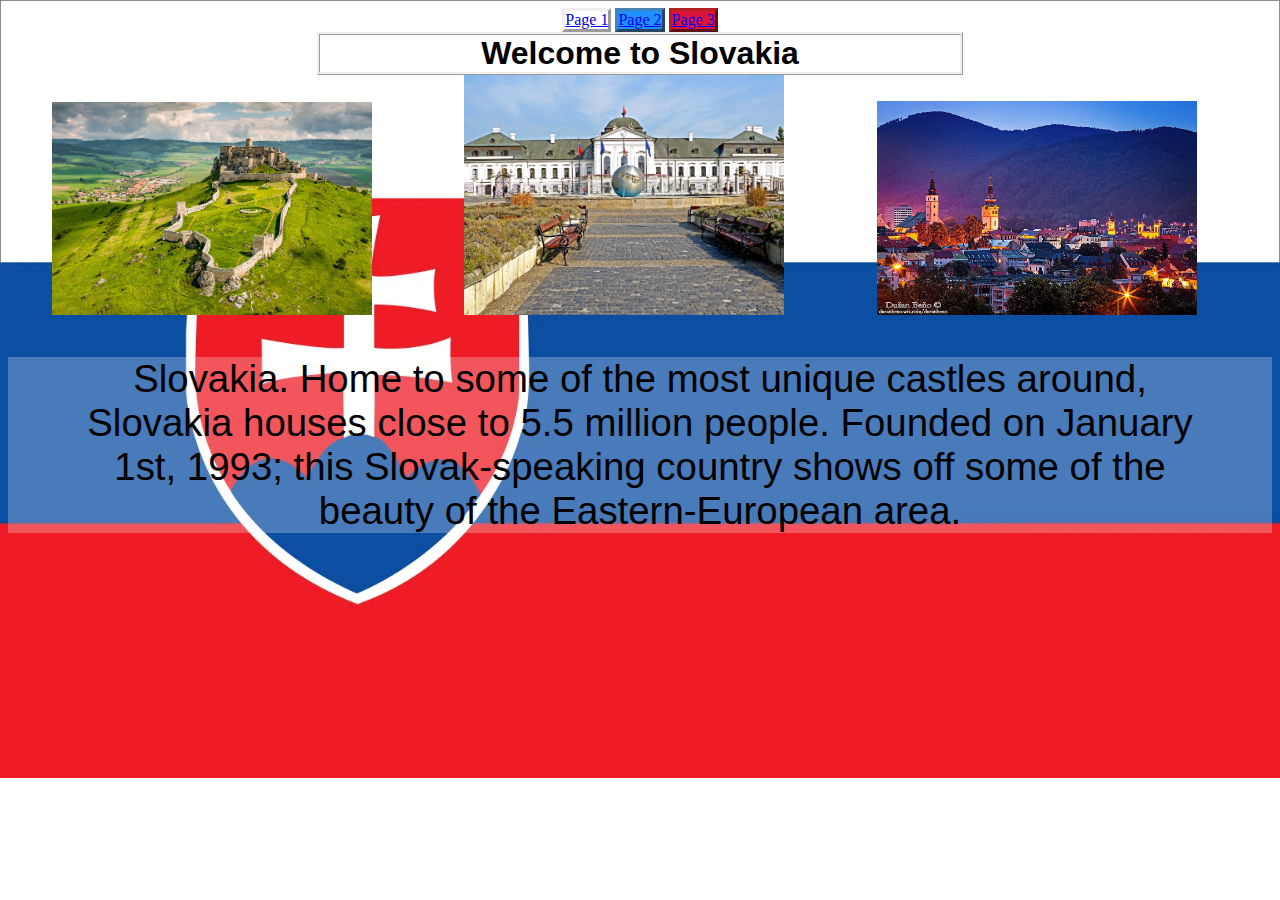
<file: index.html>
<!DOCTYPE html>

<html>


<head>

    <title>
        Welcome to Slovakia
    </title>

    <link rel="stylesheet" href="Styles.css">

</head>





<body>
    
    <ul>
        <li class="p1"><a href="page1.html">Page 1</a></li>
        <li class="p2"><a href="page2.html">Page 2</a></li>
        <li class="p3"><a href="page3.html">Page 3</a></li>
    </ul>

    <h1>
        Welcome to Slovakia
    </h1>




    <img src="Images/slovakia-castle.jpg" alt="">
    <img src="Images/central-slovakia.webp" alt="">
    <img src="Images/slovakia-town.webp" alt="">

    <p>
        Slovakia. Home to some of the most unique castles around, <br>
        Slovakia houses close to 5.5 million people. Founded on January <br>
        1st, 1993; this Slovak-speaking country shows off some of the <br>
        beauty of the Eastern-European area.
    </p>

</body>


</html>
</file>
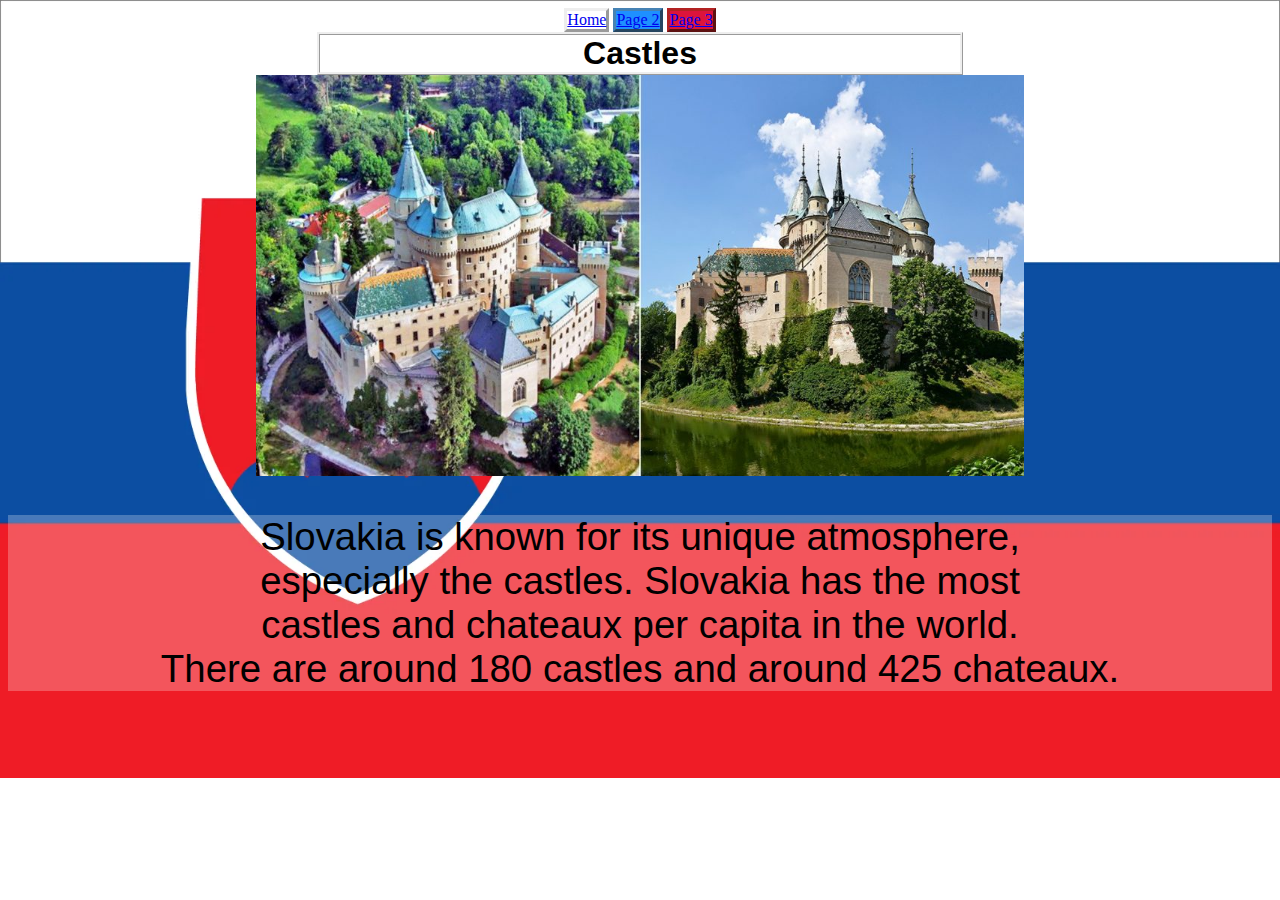
<file: page1.html>
<!DOCTYPE html>

<html>


<head>

    <title>
        Page 1
    </title>

    <link rel="stylesheet" href="Styles.css">

</head>


<body>
    
    <ul>
        <li class="p1"><a href="index.html">Home</a></li>
        <li class="p2"><a href="page2.html">Page 2</a></li>
        <li class="p3"><a href="page3.html">Page 3</a></li>
    </ul>

    <h1>
        Castles
    </h1>

    <img src="Images/slovakia-lotsocastles.jpg" alt="Castles" class="castles">

    <p>
        Slovakia is known for its unique atmosphere, <br>
        especially the castles. Slovakia has the most <br>
        castles and chateaux per capita in the world. <br>
        There are around 180 castles and around 425 chateaux.
    </p>






</body>


</html>
</file>
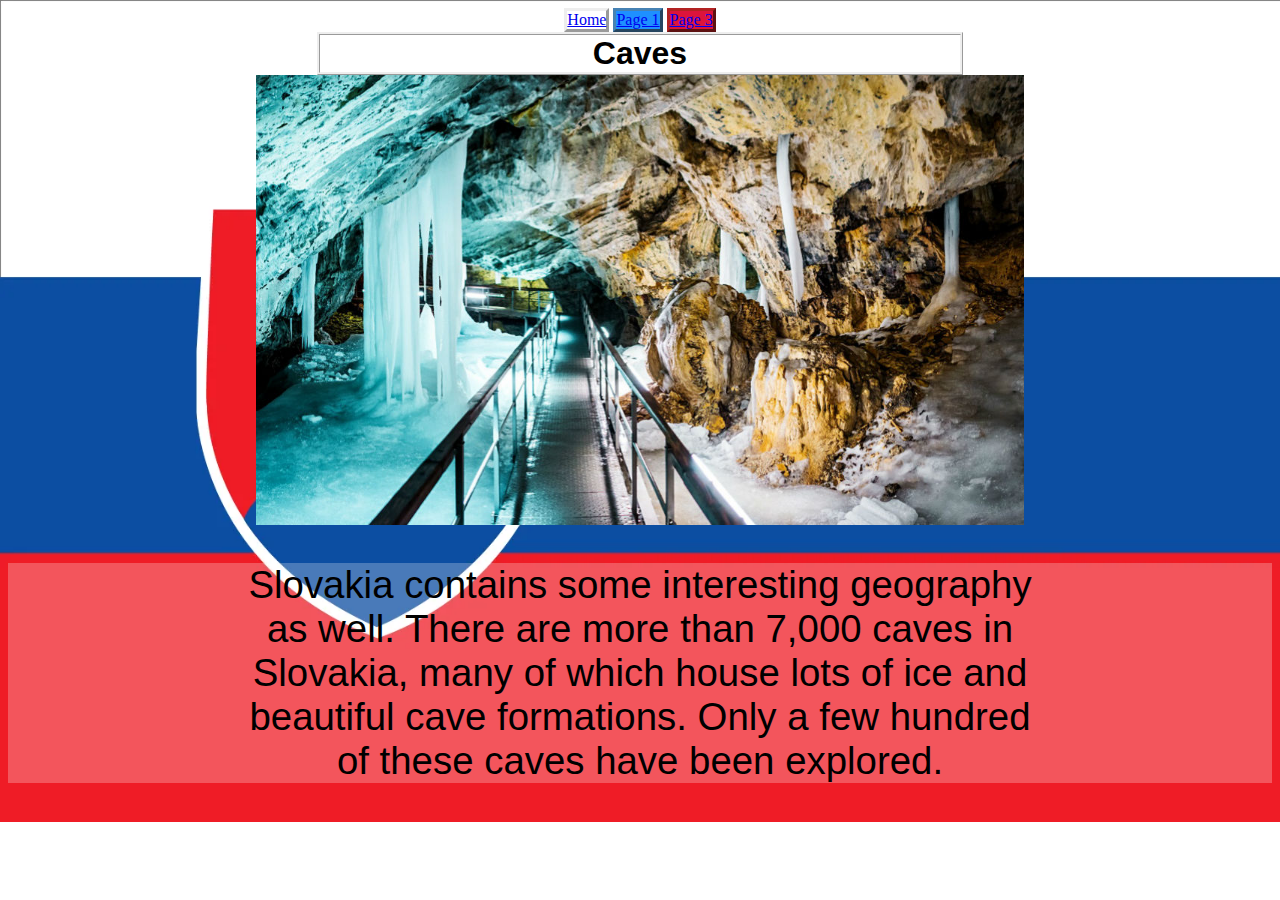
<file: page2.html>
<!DOCTYPE html>

<html>


<head>

    <title>
        Page 2
    </title>

    <link rel="stylesheet" href="Styles.css">

</head>


<body>
    
    <ul>
        <li class="p1"><a href="index.html">Home</a></li>
        <li class="p2"><a href="page1.html">Page 1</a></li>
        <li class="p3"><a href="page3.html">Page 3</a></li>
    </ul>

    <h1>
        Caves
    </h1>

    <img src="Images/slovak-caves.jpg" alt="Caves" class="caves">

    <p>
        Slovakia contains some interesting geography <br>
        as well. There are more than 7,000 caves in <br>
        Slovakia, many of which house lots of ice and <br>
        beautiful cave formations. Only a few hundred <br>
        of these caves have been explored.
    </p>



</body>


</html>
</file>
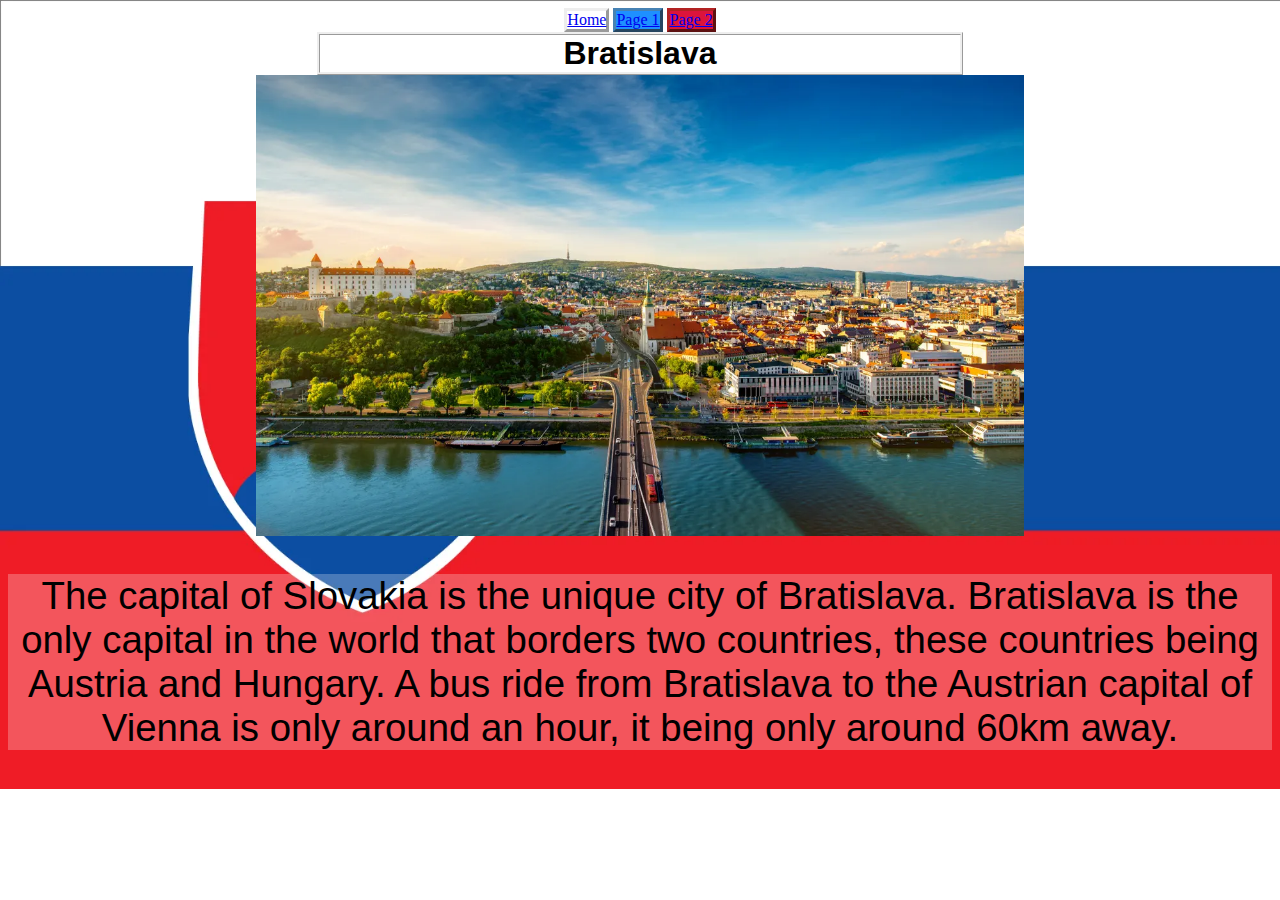
<file: page3.html>
<!DOCTYPE html>

<html>


<head>

    <title>
        Page 3
    </title>

    <link rel="stylesheet" href="Styles.css">

</head>


<body>
    
    <ul>
        <li class="p1"><a href="index.html">Home</a></li>
        <li class="p2"><a href="page1.html">Page 1</a></li>
        <li class="p3"><a href="page2.html">Page 2</a></li>
    </ul>

    <h1>
        Bratislava
    </h1>

    <img src="Images/bratislava.webp" alt="Bratislava" class="brat">

    <p>
        The capital of Slovakia is the unique city of Bratislava. Bratislava is the <br>
        only capital in the world that borders two countries, these countries being <br>
        Austria and Hungary. A bus ride from Bratislava to the Austrian capital of <br>
        Vienna is only around an hour, it being only around 60km away. 


</body>


</html>
</file>
<file: Styles.css>
h1 {
    width: 50vw;
    text-align: center;
    border-style: ridge;
    margin: auto;
    font-family: 'Gill Sans', 'Gill Sans MT', Calibri, 'Trebuchet MS', sans-serif;
}

img {
    display: inline-block;
    margin-left: 3.45vw;
    margin-right: 3.45vw;
    width: 25vw
}

ul {
    list-style-type: none; /*remove bullets*/
    padding-left: 0%; /*get rid of padding */
    margin: auto; /*set the margins to auto */
    width: 30vw; /*limit the width */
    text-align: center; /*align text to the center of the block */
}

li {
    display: inline-block; /* keeps all block behavior but doesn't start new line */
    border: outset;
}

ul>li>a:hover {
    background-color: goldenrod;
    color: white;
    border: inset;
    border-color: white;
}

body {
    background-image: url(Images/Flag-Slovakia.webp);
    background-repeat: no-repeat;
    background-size: cover;
}

p {
    text-align: center;
    background-color: rgba(255, 255, 255, 0.25);
    font-family: 'Gill Sans', 'Gill Sans MT', Calibri, 'Trebuchet MS', sans-serif;
    color: black;
    font-size: 3vw;
}

.castles {
    width: 60vw;
    display: block;
    margin: auto;
}

.caves {
    width: 60vw;
    display: block;
    margin: auto;
}

.brat {
    width: 60vw;
    display: block;
    margin: auto;
}

.p2 {
    border-color: steelblue;
    background-color: dodgerblue;
}

.p3 {
    border-color: firebrick;
    background-color: crimson;
}
</file>
